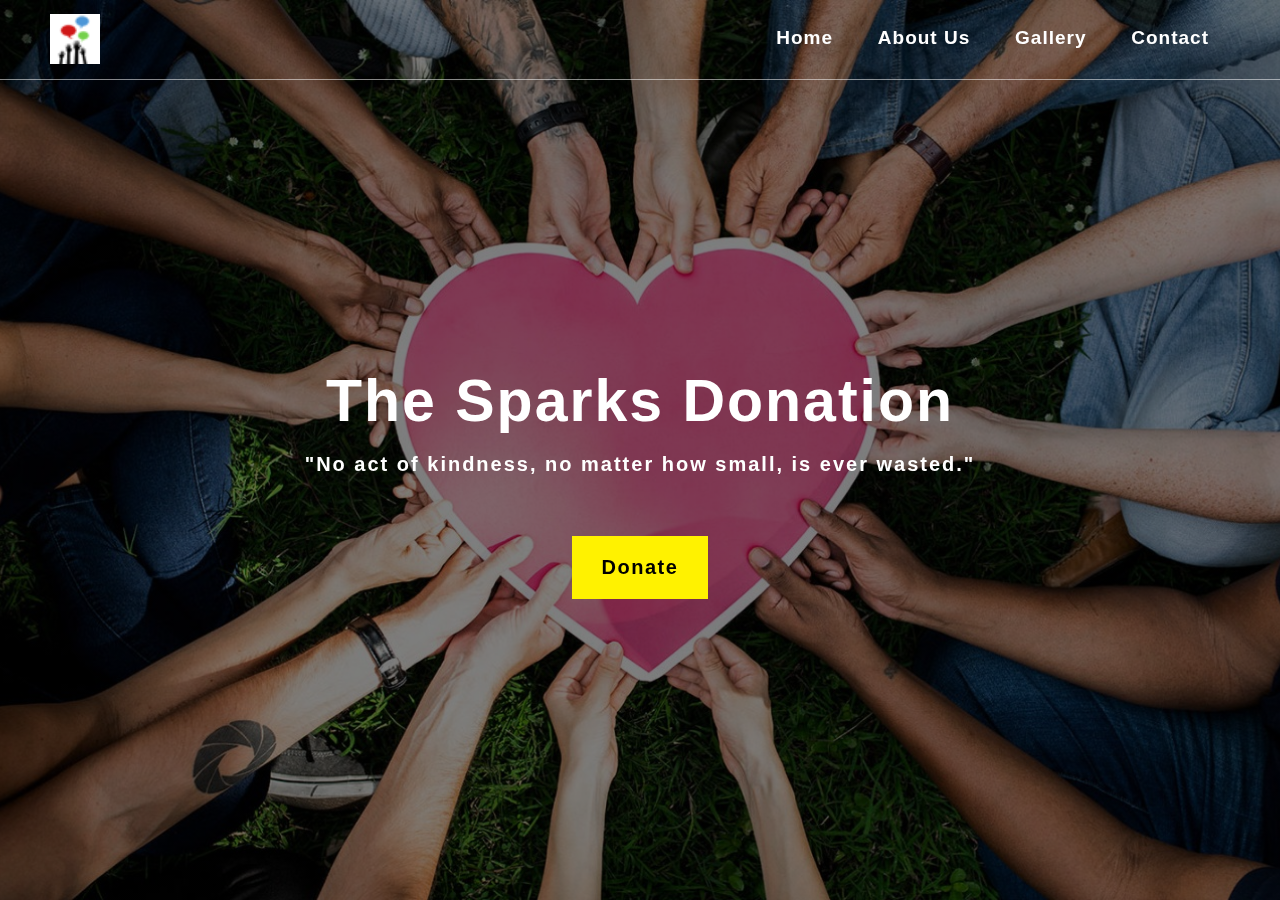
<file: index.html>
<!DOCTYPE html>
<html lang="en">
<head>
    <meta charset="UTF-8">
    <meta http-equiv="X-UA-Compatible" content="IE=edge">
    <meta name="viewport" content="width=device-width, initial-scale=1.0">
    <title>The Sparks Donation</title>
    <link rel="stylesheet" href="index.css">

    <!-- favicon -->
    <link rel="apple-touch-icon" sizes="180x180" href="images/apple-touch-icon.png">
    <link rel="icon" type="image/png" sizes="32x32" href="images/favicon-32x32.png">
    <link rel="icon" type="image/png" sizes="16x16" href="images/favicon-16x16.png">
    <link rel="manifest" href="images/site.webmanifest">

</head>
<body>
    
<div class="wrapper">
    <div class="Container">
          <div class="nav">
              <div class="logo">
                 <img id="img-logo" src="images/favicon-32x32.png" alt="LOGO">
              </div>
              <div class="menu">
                  <ul class="navMenu">
                      <li><a href="index.html">Home</a></li>
                      <li><a href="about.html">About Us</a></li>
                      <li><a href="gallery.html">Gallery</a></li>
                      <li><a href="contact.html">Contact</a></li>
                      
                  </ul>
              </div>
          </div>
          <div class="header">
              <h1>The Sparks Donation</h1>
              <p>"No act of kindness, no matter how small, is ever wasted."</p>
              <button type="button"onclick="window.location.href = 'donate.html';">Donate</button>
          </div>
      </div>
  </div>

</body>
</html>
</file>
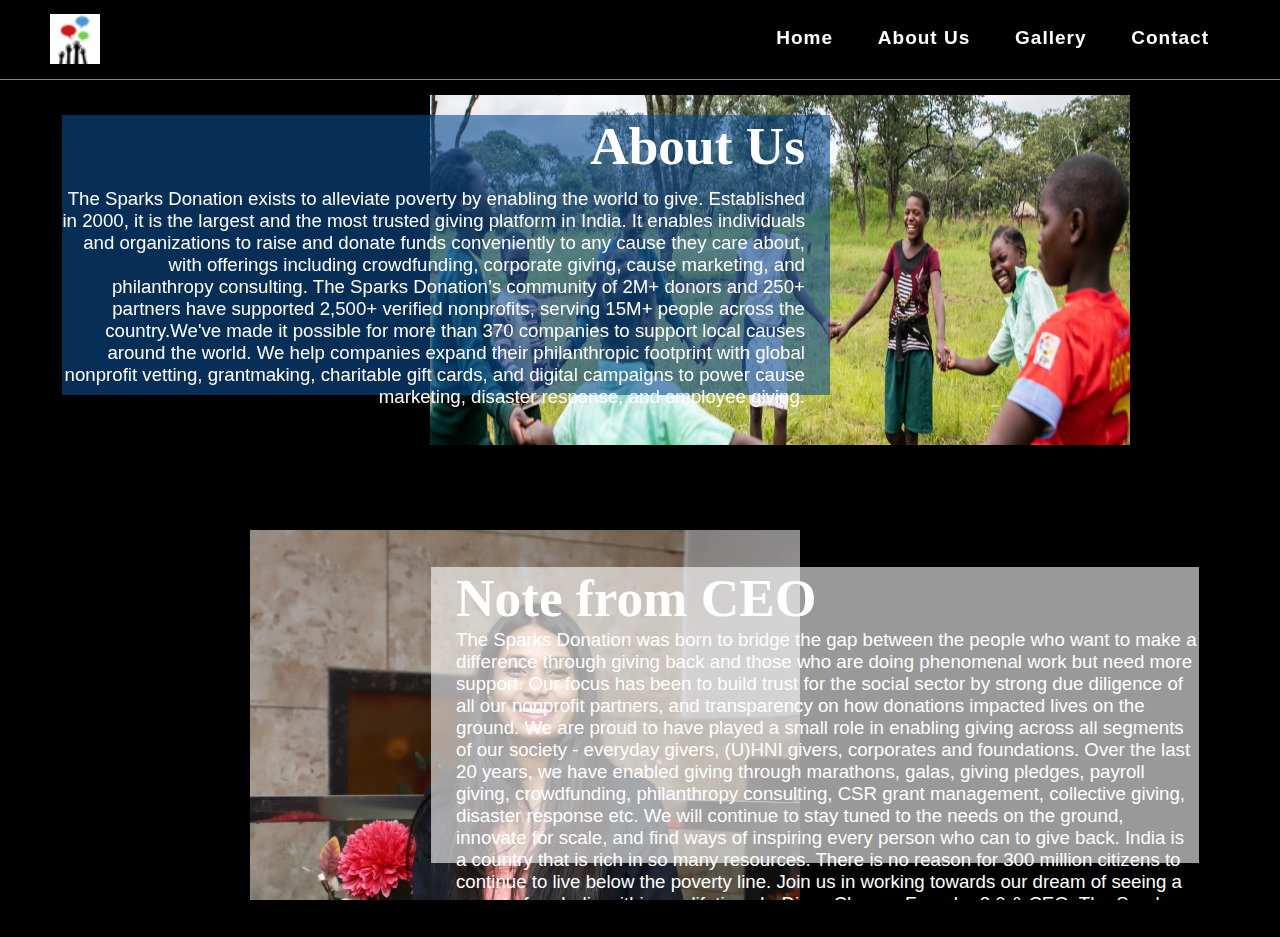
<file: about.html>
<!DOCTYPE html>
<html lang="en">
<head>
    <meta charset="UTF-8">
    <meta http-equiv="X-UA-Compatible" content="IE=edge">
    <meta name="viewport" content="width=device-width, initial-scale=1.0">
    <title>The Sparks Donation</title>
    <link rel="stylesheet" href="about.css">

    <!-- favicon -->
    <link rel="apple-touch-icon" sizes="180x180" href="images/apple-touch-icon.png">
    <link rel="icon" type="image/png" sizes="32x32" href="images/favicon-32x32.png">
    <link rel="icon" type="image/png" sizes="16x16" href="images/favicon-16x16.png">
    <link rel="manifest" href="images/site.webmanifest">

</head>
<body style="background-color: black;">
    
<div class="wrapper">
    <div class="Container">
          <div class="nav" style="border-bottom: 1px solid rgba(255, 255, 255, 0.521);">
              <div class="logo">
                <img id="img-logo" src="images/favicon-32x32.png" alt="LOGO">
              </div>
              <div class="menu">
                  <ul class="navMenu">
                      <li><a href="index.html">Home</a></li>
                      <li><a href="about.html">About Us</a></li>
                      <li><a href="gallery.html">Gallery</a></li>
                      <li><a href="contact.html">Contact</a></li>
                  </ul>
              </div>
          </div>
          <div class="content">
              <p><div class="we-are-block">

                <div id="about-us-section" style="margin-top: 80px; ">
              
                  <div class="about-us-image" style="margin-top: 15px;">
              
                    <img src="images/about.png" width="700" height="458" alt="Lobby Image" style="margin-right: 150px;">
              
                  </div>
              
                  <div class="about-us-info" >
              
                    <h2 style="color: white;">About Us</h2>
              <br>
                    <p style="color:white;"> The Sparks Donation exists to alleviate poverty by enabling the world to give. Established in 2000, it is the largest and the most trusted giving platform in India. It enables individuals and organizations to raise and donate funds conveniently to any cause they care about, with offerings including 
                        crowdfunding, corporate giving, cause marketing, and philanthropy consulting. The Sparks Donation’s community of 2M+ donors and 250+ partners have 
                        supported 2,500+ verified nonprofits, serving 15M+ people across the country.We've made it possible for more than 370 companies to support local causes around the world. We help companies expand their philanthropic footprint with global nonprofit vetting, grantmaking, charitable gift cards, 
                        and digital campaigns to power cause marketing, disaster response, and employee giving.</p>
              
              
                  </div>
              
                </div>
              
                <div id="history-section" style="margin-top: 100px;">
              
                  <div class="history-image" >
              
                    <img src="images/ceo.jpg" width="550" height="550" alt="Building Pic" style="margin-left: 250px; object-fit: cover;">
              
                  </div>
              
                  <div class="history-info" style="margin-right: 50px;">
              
                    <h2>Note from CEO</h2>
              
                    <p>The Sparks Donation was born to bridge the gap between the people who want to make a difference through giving back and those who are doing phenomenal work but need more support. Our focus has been to build trust for the social sector by strong due diligence of all our nonprofit partners, and transparency on how donations impacted lives on the ground.


                        We are proud to have played a small role in enabling giving across all segments of our society - everyday givers, (U)HNI givers, corporates and foundations. Over the last 20 years, we have enabled giving through marathons, galas, giving pledges, payroll giving, crowdfunding, philanthropy consulting, CSR grant management, collective giving, disaster response etc.
                        
                        
                        We will continue to stay tuned to the needs on the ground, innovate for scale, and find ways of inspiring every person who can to give back. India is a country that is rich in so many resources. There is no reason for 300 million citizens to continue to live below the poverty line.
                        
                        Join us in working towards our dream of seeing a poverty-free India within our lifetimes!
                        
                        
                        - Divya Chopra, Founder 2.0 & CEO, The Sparks Donation</p>
              
                  </div>
              
                </div>
              
              </div></p>
          </div>
      </div>
  </div>

</body>
</html>
</file>
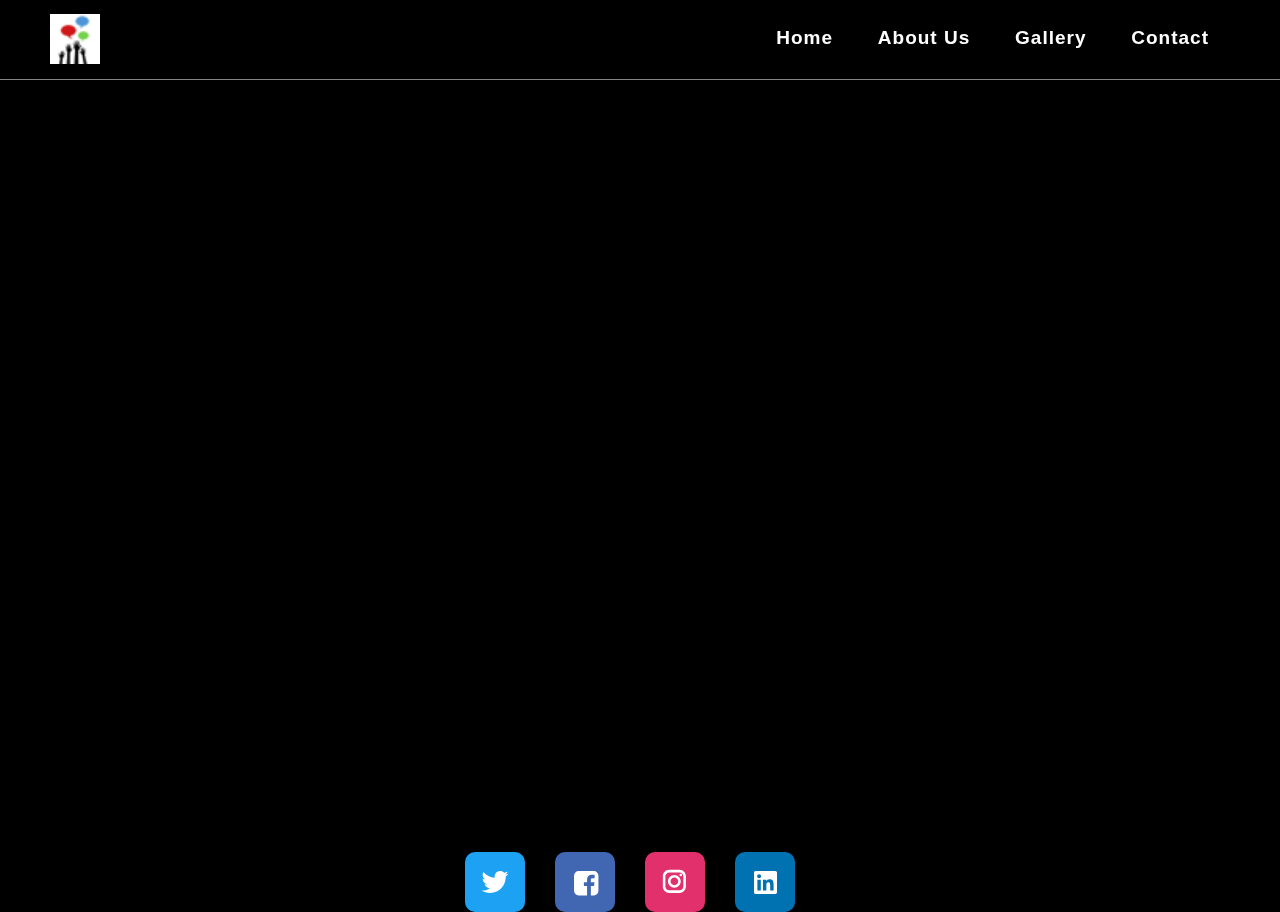
<file: contact.html>
<!DOCTYPE html>
<html lang="en">
<head>
    <meta charset="UTF-8">
    <meta http-equiv="X-UA-Compatible" content="IE=edge">
    <meta name="viewport" content="width=device-width, initial-scale=1.0">
    <title>The Sparks Donation</title>
    <link rel="stylesheet" href="contact.css">

    <!-- favicon -->
    <link rel="apple-touch-icon" sizes="180x180" href="images/apple-touch-icon.png">
    <link rel="icon" type="image/png" sizes="32x32" href="images/favicon-32x32.png">
    <link rel="icon" type="image/png" sizes="16x16" href="images/favicon-16x16.png">
    <link rel="manifest" href="images/site.webmanifest">

</head>
<body style="background-color: black;">
    
<div class="wrapper">
    <div class="Container" >
          <div class="nav">
              <div class="logo">
                <img id="img-logo" src="images/favicon-32x32.png" alt="LOGO">
              </div>
              <div class="menu">
                  <ul class="navMenu">
                      <li><a href="index.html">Home</a></li>
                      <li><a href="about.html">About Us</a></li>
                      <li><a href="gallery.html">Gallery</a></li>
                      <li><a href="contact.html">Contact</a></li>
                  </ul>
              </div>
          </div>
          <div style="margin-top: 150px; margin-bottom: 100px; margin-right: 10px;"><iframe src="https://www.google.com/maps/embed?pb=!1m18!1m12!1m3!1d1379236.2060256565!2d-76.80251825735942!3d38.733588291400736!2m3!1f0!2f0!3f0!3m2!1i1024!2i768!4f13.1!3m3!1m2!1s0x89b7b7be330b9999%3A0xb83d9f7ee63c2ce3!2sGlobalGiving!5e0!3m2!1sen!2sin!4v1652445228881!5m2!1sen!2sin" width="800" height="600" style="border:0;" allowfullscreen="" loading="lazy" referrerpolicy="no-referrer-when-downgrade"></iframe></div>
      </div>
      <div class="social" style="margin-left: 230px;">
        <a data-text="Twitter" href="https://twitter.com/steve_walson" target="_blank" class="twitter">
          <svg viewBox="126.444 2.281 589 589" height="42">
            <title>Twitter</title>
            <path d="M609.773 179.634c-13.891 6.164-28.811 10.331-44.498 12.204 16.01-9.587 28.275-24.779 34.066-42.86a154.78 154.78 0 0 1-49.209 18.801c-14.125-15.056-34.267-24.456-56.551-24.456-42.773 0-77.462 34.675-77.462 77.473 0 6.064.683 11.98 1.996 17.66-64.389-3.236-121.474-34.079-159.684-80.945-6.672 11.446-10.491 24.754-10.491 38.953 0 26.875 13.679 50.587 34.464 64.477a77.122 77.122 0 0 1-35.097-9.686v.979c0 37.54 26.701 68.842 62.145 75.961-6.511 1.784-13.344 2.716-20.413 2.716-4.998 0-9.847-.473-14.584-1.364 9.859 30.769 38.471 53.166 72.363 53.799-26.515 20.785-59.925 33.175-96.212 33.175-6.25 0-12.427-.373-18.491-1.104 34.291 21.988 75.006 34.824 118.759 34.824 142.496 0 220.428-118.052 220.428-220.428 0-3.361-.074-6.697-.236-10.021a157.855 157.855 0 0 0 38.707-40.158z" />
          </svg>
        </a>
        <a data-text="Facebook" href="https://www.facebook.com/steve.wals0n" target="_blank" class="facebook">
          <svg viewBox="0 0 1700 1700" height="27">
            <title>Facebook</title>
            <path d="M1376 128q119 0 203.5 84.5t84.5 203.5v960q0 119-84.5 203.5t-203.5 84.5h-188v-595h199l30-232h-229v-148q0-56 23.5-84t91.5-28l122-1v-207q-63-9-178-9-136 0-217.5 80t-81.5 226v171h-200v232h200v595h-532q-119 0-203.5-84.5t-84.5-203.5v-960q0-119 84.5-203.5t203.5-84.5h960z">
          </svg>
        </a>
        <a data-text="Instagram" href="https://instagram.com/steve_walson" target="_blank" class="instagram">
          <svg viewBox="0 0 25 25" height="32">
            <title>Instagram</title>
            <path d="M 8 3 C 5.243 3 3 5.243 3 8 L 3 16 C 3 18.757 5.243 21 8 21 L 16 21 C 18.757 21 21 18.757 21 16 L 21 8 C 21 5.243 18.757 3 16 3 L 8 3 z M 8 5 L 16 5 C 17.654 5 19 6.346 19 8 L 19 16 C 19 17.654 17.654 19 16 19 L 8 19 C 6.346 19 5 17.654 5 16 L 5 8 C 5 6.346 6.346 5 8 5 z M 17 6 A 1 1 0 0 0 16 7 A 1 1 0 0 0 17 8 A 1 1 0 0 0 18 7 A 1 1 0 0 0 17 6 z M 12 7 C 9.243 7 7 9.243 7 12 C 7 14.757 9.243 17 12 17 C 14.757 17 17 14.757 17 12 C 17 9.243 14.757 7 12 7 z M 12 9 C 13.654 9 15 10.346 15 12 C 15 13.654 13.654 15 12 15 C 10.346 15 9 13.654 9 12 C 9 10.346 10.346 9 12 9 z" />
          </svg>
        </a>
        <a data-text="LinkedIn" href="#" class="linkdin">
          <svg role="img" viewBox="0 0 24 24" height="23">
            <title>LinkedIn</title>
            <path d="M20.447 20.452h-3.554v-5.569c0-1.328-.027-3.037-1.852-3.037-1.853 0-2.136 1.445-2.136 2.939v5.667H9.351V9h3.414v1.561h.046c.477-.9 1.637-1.85 3.37-1.85 3.601 0 4.267 2.37 4.267 5.455v6.286zM5.337 7.433c-1.144 0-2.063-.926-2.063-2.065 0-1.138.92-2.063 2.063-2.063 1.14 0 2.064.925 2.064 2.063 0 1.139-.925 2.065-2.064 2.065zm1.782 13.019H3.555V9h3.564v11.452zM22.225 0H1.771C.792 0 0 .774 0 1.729v20.542C0 23.227.792 24 1.771 24h20.451C23.2 24 24 23.227 24 22.271V1.729C24 .774 23.2 0 22.222 0h.003z" />
          </svg>
        </a>
      </div>
  </div>

</body>
</html>
</file>
<file: index.css>
* {
    margin: 0;
    padding: 0;
    box-sizing: border-box;
    font-family: "Abel", sans-serif;
    font-size: 10px;
    scroll-behavior: smooth;
  }
  .wrapper {
    width: auto;
    height: 100vh;
    
    background-image: linear-gradient( rgba(0, 0, 0, 0.5), rgba(0, 0, 0, 0.5)), url("/images/background.jpg");
    background-position: center;
    background-size: cover;
    background-repeat: no-repeat;
    backdrop-filter: opacity(80%);
  }
  .Container {
    width: 100%;
    height: 100%;
    display: flex;
    justify-content: center;
    align-items: center;
  }
  .nav {
    position: fixed;
    top: 0;
    left: 0;
    width: 100%;
    height: 80px;
    border-bottom: 1px solid rgba(255, 255, 255, 0.521);
    display: flex;
    justify-content: space-between;
    align-items: center;
    padding: 0 50px;
  }
  #img-logo{
      background-color: white;
      height: 50px;
      width: 50px;
  }
  .menu {
    display: inline-block;
    line-height: 100px;
  }
  .menu ul {
    list-style: none;
    /* display: flex;
      flex-direction: row;
      justify-content: center;
      align-items: center; */
  }
  .menu ul li {
    display: inline-block;
  }
  .menu ul li a {
    text-decoration: none;
    font-family: "Raleway", sans-serif;
    font-size: 1.9rem;
    font-weight: 600;
    letter-spacing: 0.1rem;
    color: white;
    border: 1px solid transparent;
    border-radius: 4px;
    padding: 10px 15px;
    margin: 0 5px;
    transition: 0.5s ease;
  }
  .menu ul li a:hover {
    border-color: white;
  }
  .menu ul li:nth-child(5) a {
    color: #fff200;
    border: 1px solid #fff200;
  }
  .menu ul li:nth-child(5) a:hover {
    color: black;
    background-color: #fff200;
  }
  .header {
    text-align: center;
    margin-bottom: 250px;
  }
  .header h1 {
    font-family: "Raleway", sans-serif;
    font-size: 5.9rem;
    font-weight: 600;
    letter-spacing: 0.2rem;
    color: white;
    padding: 45% 20px 8px;
  }
  .header p {
    font-family: "Raleway", sans-serif;
    font-size: 2rem;
    font-weight: 600;
    letter-spacing: 0.2rem;
    color: white;
    padding: 10px 15px;
  }
  button {
    font-size: 2rem;
    font-weight: 800;
    letter-spacing: 0.15rem;
    color: black;
    background-color: #fff200;
    padding: 20px 30px;
    margin: 50px 5px 0;
    border: none;
    cursor: pointer;
  }
</file>
<file: about.css>
* {
    margin: 0;
    padding: 0;
    box-sizing: border-box;
    font-family: "Abel", sans-serif;
    font-size: 10px;
    scroll-behavior: smooth;
}

.Container {
    width: 100%;
    height: 100%;
    display: flex;
    justify-content: center;
    align-items: center;
}

.nav {
    position: fixed;
    top: 0;
    left: 0;
    width: 100%;
    height: 80px;
    border-bottom: 1px solid rgba(255, 255, 255, 0.521);
    display: flex;
    justify-content: space-between;
    align-items: center;
    padding: 0 50px;
}

#img-logo {
    background-color: white;
    height: 50px;
    width: 50px;
}

.menu {
    display: inline-block;
    line-height: 100px;
}

.menu ul {
    list-style: none;
    /* display: flex;
      flex-direction: row;
      justify-content: center;
      align-items: center; */
}

.menu ul li {
    display: inline-block;
}

.menu ul li a {
    text-decoration: none;
    font-family: "Raleway", sans-serif;
    font-size: 1.9rem;
    font-weight: 600;
    letter-spacing: 0.1rem;
    color: white;
    border: 1px solid transparent;
    border-radius: 4px;
    padding: 10px 15px;
    margin: 0 5px;
    transition: 0.5s ease;
}

.menu ul li a:hover {
    border-color: white;
}

.menu ul li:nth-child(5) a {
    color: #fff200;
    border: 1px solid #fff200;
}


* {
    box-sizing: border-box;
}

body,
html {
    overflow-x: hidden;
}

body {
    margin: 0;
    width: 100%;
    font-family: "Oswald", sans-serif;
    font-size: 12pt;
    font-weight: 400;
}

h1,
h2,
h3,
h4,
h5,
h6 {
    font-family: "Bebas Neue", cursive;
}

a {
    text-decoration: none;
    transition: all 0.5s ease-in-out;
}

a:hover {
    transition: all 0.5s ease-in-out;
}

.we-are-block {
    display: flex;
    flex-direction: column;
    align-items: center;
    justify-content: center;
    flex-wrap: nowrap;
    width: 100%;
    height: 900px;
}

@media screen and (max-width: 860px) {
    .we-are-block {
        height: 2200px;
    }
}

@media screen and (max-width: 500px) {
    .we-are-block {
        height: 2300px;
    }
}

#about-us-section {
    /* background: yellow; */
    width: 100%;
    height: 50%;
    display: flex;
    flex-direction: row;
    flex-wrap: nowrap;
    align-items: center;
    justify-content: center;
    position: relative;
}

@media screen and (max-width: 860px) {
    #about-us-section {
        flex-direction: column;
        justify-content: space-between;
    }
}

.about-us-image {
    position: absolute;
    top: 0;
    right: 0;
    height: 100%;
    overflow: hidden;
}

@media screen and (max-width: 860px) {
    .about-us-image {
        position: relative;
        width: 100%;
        height: 45%;
    }
}

@media screen and (max-width: 747px) {
    .about-us-image {
        height: 35%;
    }
}

@media screen and (max-width: 644px) {
    .about-us-image img {
        position: absolute;
        left: -220px;
    }
}

.about-us-info {
    display: flex;
    flex-direction: column;
    align-items: flex-end;
    justify-content: space-evenly;
    width: 40%;
    height: 80%;
    margin-right: 850px;
    margin-left: 12px;
    z-index: 2;
}

@media screen and (max-width: 1353px) {
    .about-us-info {
        margin-right: 400px;
        width: 60%;
        background: #0c4c9199;
        padding: 0px 25px 0px 0px;
    }
}

@media screen and (max-width: 1238px) {
    .about-us-info {
        margin-right: 340px;
        width: 100%;
    }
}

@media screen and (max-width: 1111px) {
    .about-us-info {
        margin-right: 270px;
    }
}

@media screen and (max-width: 910px) {
    .about-us-info {
        margin-right: 150px;
    }
}

@media screen and (max-width: 860px) {
    .about-us-info {
        margin: 0px 0px 0px 0px !important;
        padding: 0px 20px 0px 20px !important;
        width: 100%;
        height: 55%;
        align-items: center;
    }
}

@media screen and (max-width: 747px) {
    .about-us-info {
        height: 65%;
    }
}

.about-us-info h2 {
    color: white;
    font-size: 40pt;
    text-align: right;
}

@media screen and (max-width: 860px) {
    .about-us-info h2 {
        text-align: center;
    }
}

.about-us-info p {
    color: white;
    font-size: 14pt;
    text-align: right;
}

@media screen and (max-width: 860px) {
    .about-us-info p {
        text-align: center;
    }
}

.about-us-info a {
    background-color: white;
    color: #0c4c91;
    width: 180px;
    text-align: center;
    padding: 15px 0px 15px 0px;
    font-size: 14pt;
    box-shadow: rgb(38, 57, 77) 0px 20px 30px -10px;
}

.about-us-info a:hover {
    background: #404140;
    color: white;
    box-shadow: rgba(0, 0, 0, 0.56) 0px 22px 70px 4px;
    transform: translateY(10px);
}

#history-section {
    width: 100%;
    height: 50%;
    display: flex;
    flex-direction: row;
    flex-wrap: nowrap;
    align-items: center;
    justify-content: center;
    position: relative;
}

@media screen and (max-width: 860px) {
    #history-section {
        flex-direction: column;
        justify-content: space-between;
    }
}

.history-image {
    position: absolute;
    top: 0;
    left: 0;
    max-width: 820px;
    height: 100%;
    overflow: hidden;
}

@media screen and (max-width: 860px) {
    .history-image {
        position: relative;
        width: 100%;
        height: 40%;
    }
}

@media screen and (max-width: 747px) {
    .history-image {
        height: 35%;
    }
}

@media screen and (max-width: 644px) {
    .history-image img {
        position: absolute;
        right: -220px;
    }
}

.history-info {
    display: flex;
    flex-direction: column;
    align-items: flex-start;
    justify-content: space-evenly;
    width: 40%;
    height: 80%;
    margin-left: 850px;
    margin-right: 12px;
    z-index: 2;
}

@media screen and (max-width: 1353px) {
    .history-info {
        margin-left: 400px;
        width: 60%;
        background: #ffffff99;
        padding: 0px 0px 0px 25px;
    }
}

@media screen and (max-width: 1238px) {
    .history-info {
        margin-left: 340px;
        width: 100%;
    }
}

@media screen and (max-width: 1111px) {
    .history-info {
        margin-left: 270px;
    }
}

@media screen and (max-width: 910px) {
    .history-info {
        margin-left: 150px;
    }
}

@media screen and (max-width: 860px) {
    .history-info {
        margin: 0px 0px 0px 0px !important;
        padding: 0px 40px 0px 40px !important;
        width: 100%;
        height: 60%;
        align-items: center;
    }
}

@media screen and (max-width: 747px) {
    .history-info {
        height: 65%;
    }
}

.history-info h2 {
    color: white;
    font-size: 40pt;
    text-align: left;
}

@media screen and (max-width: 860px) {
    .history-info h2 {
        text-align: center;
    }
}

.history-info p {
    color: white;
    font-size: 14pt;
    text-align: left;
}

@media screen and (max-width: 860px) {
    .history-info p {
        text-align: center;
    }
}

.history-info a {
    background-color: #0c4c91;
    color: white;
    width: 180px;
    text-align: center;
    padding: 15px 0px 15px 0px;
    font-size: 14pt;
    box-shadow: rgb(38, 57, 77) 0px 20px 30px -10px;
}

.history-info a:hover {
    background: #404140;
    color: white;
    box-shadow: rgba(0, 0, 0, 0.56) 0px 22px 70px 4px;
    transform: translateY(10px);
}
</file>
<file: contact.css>
* {
    margin: 0;
    padding: 0;
    box-sizing: border-box;
    font-family: "Abel", sans-serif;
    font-size: 10px;
    scroll-behavior: smooth;
}

.Container {
    width: 100%;
    height: 100%;
    display: flex;
    justify-content: center;
    align-items: center;
}

.nav {
    position: fixed;
    top: 0;
    left: 0;
    width: 100%;
    height: 80px;
    border-bottom: 1px solid rgba(255, 255, 255, 0.521);
    display: flex;
    justify-content: space-between;
    align-items: center;
    padding: 0 50px;
}

#img-logo {
    background-color: white;
    height: 50px;
    width: 50px;
}

.menu {
    display: inline-block;
    line-height: 100px;
}

.menu ul {
    list-style: none;
    /* display: flex;
      flex-direction: row;
      justify-content: center;
      align-items: center; */
}

.menu ul li {
    display: inline-block;
}

.menu ul li a {
    text-decoration: none;
    font-family: "Raleway", sans-serif;
    font-size: 1.9rem;
    font-weight: 600;
    letter-spacing: 0.1rem;
    color: white;
    border: 1px solid transparent;
    border-radius: 4px;
    padding: 10px 15px;
    margin: 0 5px;
    transition: 0.5s ease;
}

.menu ul li a:hover {
    border-color: white;
}

.menu ul li:nth-child(5) a {
    color: #fff200;
    border: 1px solid #fff200;
}

*,
*::before,
*::after {
  margin: 0;
  padding: 0;
  box-sizing: border-box;
}

body {
  height: 100vh;
  width: 100%;
  display: grid;
  place-items: center;
  font-family: Arial, Helvetica, sans-serif;
}

.social {
  display: flex;
  gap: 30px;
  align-items: center;
}

.social a {
  height: 60px;
  width: 60px;
  border-radius: 15px;
  background-color: #37c1fd;
  display: grid;
  place-items: center;
  /* position: relative; */
  border-radius: 10px;
  background: #e0e0e0;
  /* box-shadow: 14px 14px 28px #c3c3c3, -14px -14px 28px #fdfdfd; */
}

.social .twitter {
  background-color: #1da1f2;
}
.social .facebook {
  background-color: #4267b2;
}

.social .linkdin {
  background-color: #0072b1;
}
.social .instagram {
  background-color: #e1306c;
}

.social a svg {
  fill: #fff;
  transition: transform 200ms ease-in-out;
  z-index: 2;
}

.social a::before {
  content: attr(data-text);
  font-size: 1rem;
  font-weight: bold;
  background-color: #7da0cb;
  color: #fff;
  position: absolute;
  top: -55%;
  right: 50%;
  transform: translateX(50%) rotate3d(300, 0, 0, -90deg);
  padding: 3px 5px 6px 5px;
  clip-path: polygon(
    0% 0%,
    100% 0%,
    100% 90%,
    55% 90%,
    50% 100%,
    45% 90%,
    0% 90%
  );
  transition: transform 200ms ease-in-out;
  transform-origin: bottom;
}

.social a:hover::before {
  transform: translateX(50%);
}

.social a:hover svg {
  transform: scale(1.2);
}

.social a::after {
  content: "";
  height: 100%;
  width: 100%;
  background-color: #7da0cb;
  position: absolute;
  top: 50%;
  right: 50%;
  transform: translate(50%, -50%);
  transition: transform 200ms ease-in-out;
  transform-origin: bottom;
  clip-path: circle(0% at 50% 100%);
  border-radius: 10px;
  transition: clip-path 250ms ease-in-out;
}

.social a:hover::after {
  clip-path: circle(100%);
}



/* <div style=" color:white;">
             <p>GlobalGiving
                1 Thomas Cir NW Suite 800, Washington, DC 20005, United States
            </p>
            <p>Email : GlobalGiving123@gmail.com </p>
            <p>Contact : +21 123-456-7890</p>

        </div> */
</file>
